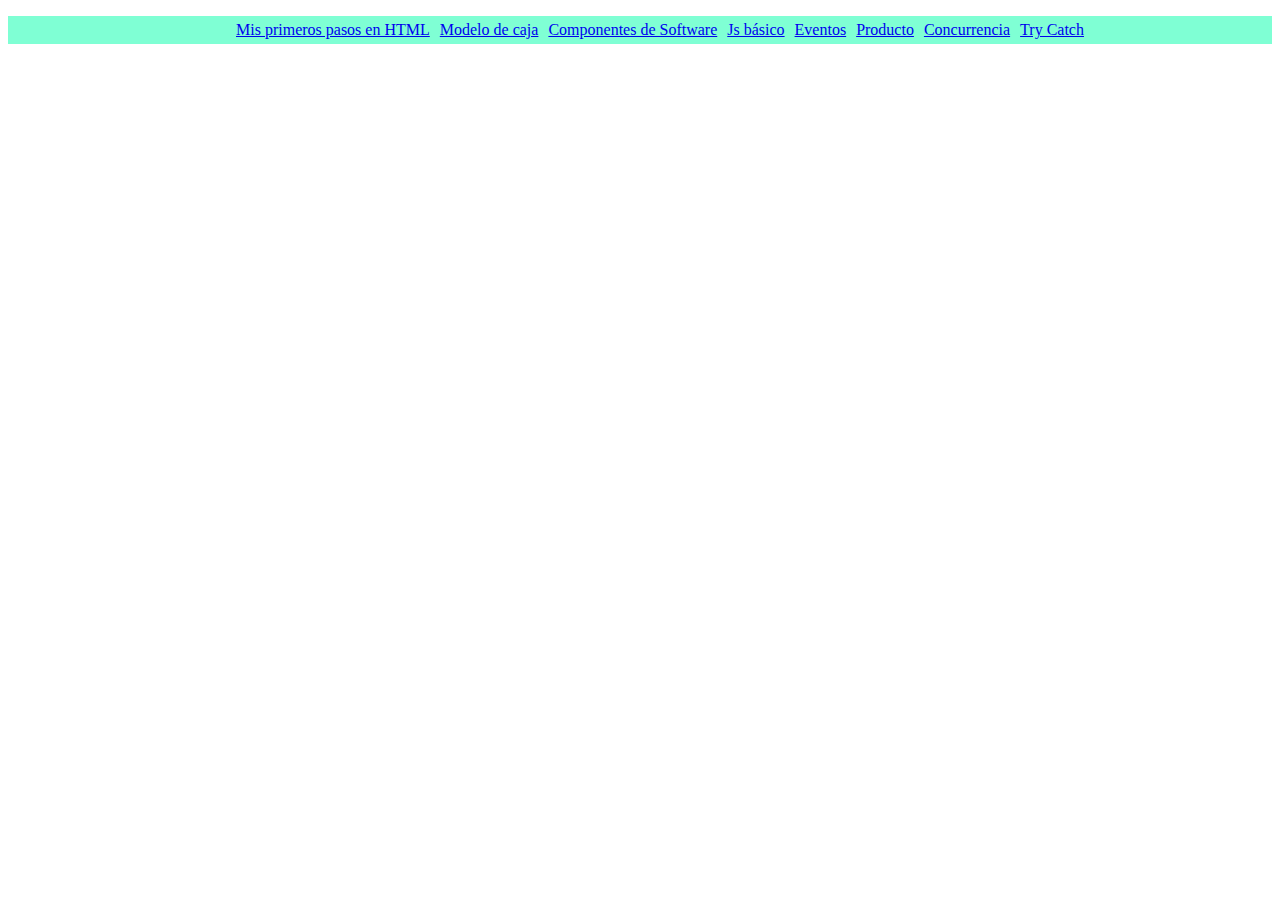
<file: index.html>
<!DOCTYPE html>
<html lang="es">
<head>
    <meta charset="UTF-8">
    <meta name="viewport" content="width=device-width, initial-scale=1.0">
    <title>Document</title> 
    <link rel="stylesheet" href="css/style.css">
</head>
<body>
    <section id="main">
        <ul id="nav">
            <li class="opcion"><a href="pages/primerosPasos.html">Mis primeros pasos en HTML</a></li>
            <li class="opcion"><a href="pages/caja.html">Modelo de caja</a></li>
            <li class="opcion"><a href="pages/componente.html">Componentes de Software</a></li> 
            <li class="opcion"><a href="pages/empezandoconjs.html">Js básico</a></li> 
            <li class="opcion"><a href="pages/eventos.html">Eventos</a></li> 
            <li class="opcion"><a href="pages/producto.html">Producto</a></li> 
            <li class="opcion"><a href="pages/concurrencia.html">Concurrencia</a></li> 
            <li class="opcion"><a href="pages/trycatch.html">Try Catch </a></li> 

        </ul>
    </section>
</body>
</html>
</file>
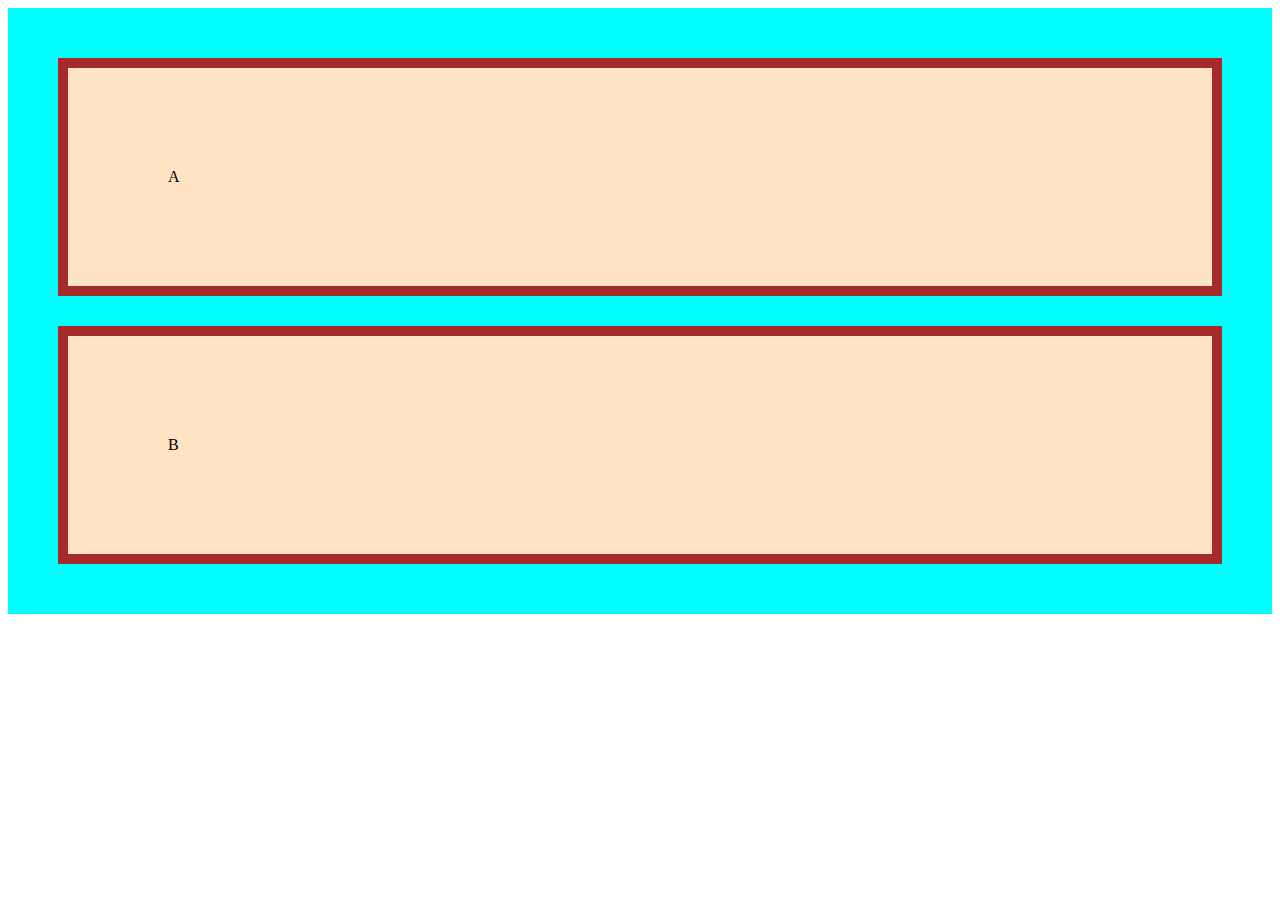
<file: pages/caja.html>
<!DOCTYPE html>
<html lang="es">
<head>
    <meta charset="UTF-8">
    <meta name="viewport" content="width=device-width, initial-scale=1.0">
    <title>Modelo de caja</title> 
    <link rel="stylesheet" href="../css/style.css">
</head>
<body>
    <div class="padre">
        <div class="hijo">A</div>
        <div class="hijo">B</div>
    </div>
</body>
</html>
</file>
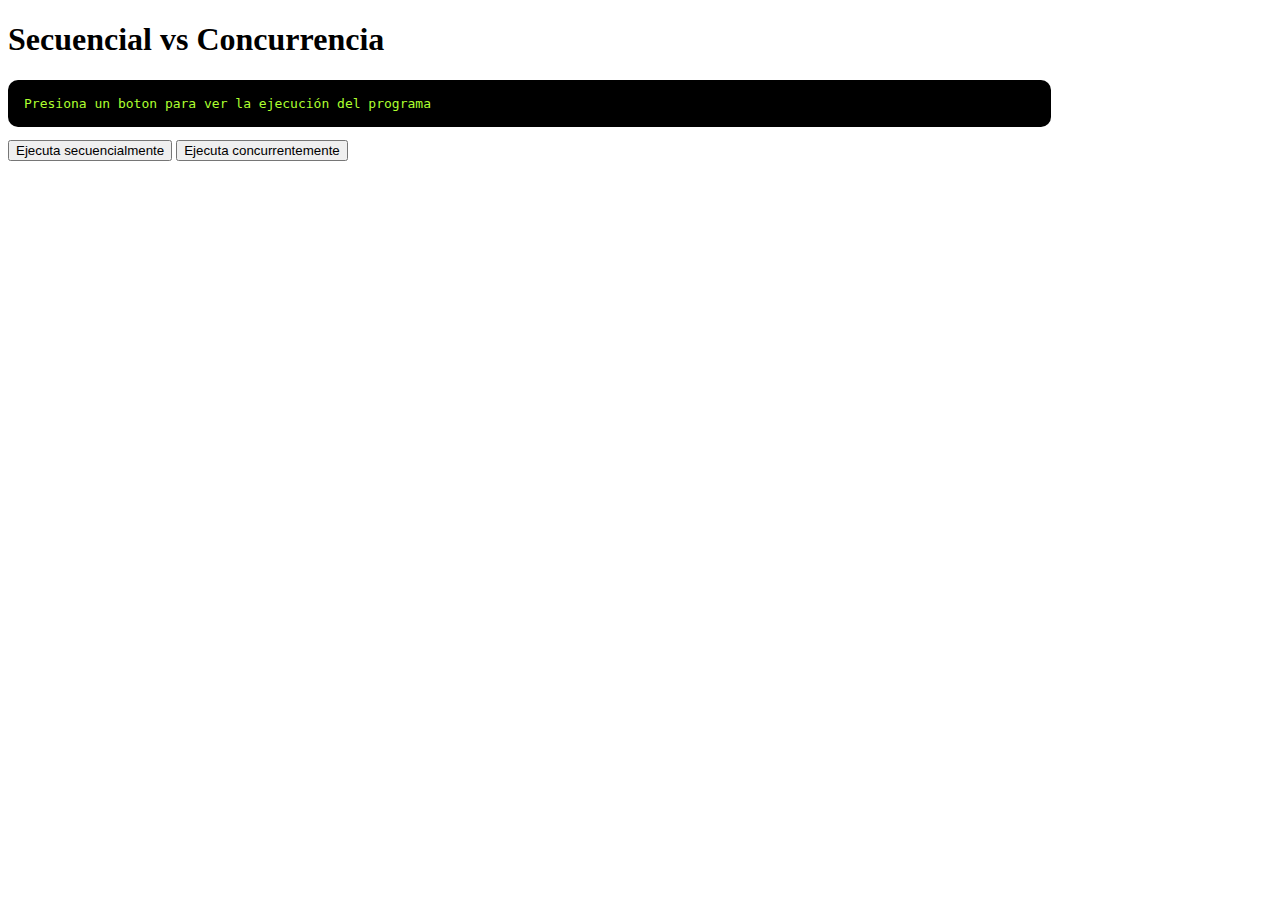
<file: pages/concurrencia.html>
<!DOCTYPE html>
<html lang="en">
<head>
    <meta charset="UTF-8">
    <meta name="viewport" content="width=device-width, initial-scale=1.0">
    <title>Concurrencia </title> 
    <link rel="stylesheet" href="../css/style.css">
</head>
<body>
    <h1>Secuencial vs Concurrencia</h1> 
    <pre id="output">Presiona un boton para ver la ejecución del programa </pre> 

    <button id="sec">Ejecuta secuencialmente</button> 
    <button id="conc">Ejecuta concurrentemente</button> 

    <script src="../js/js_concurrencia.js"></script>
</body>
</html>
</file>
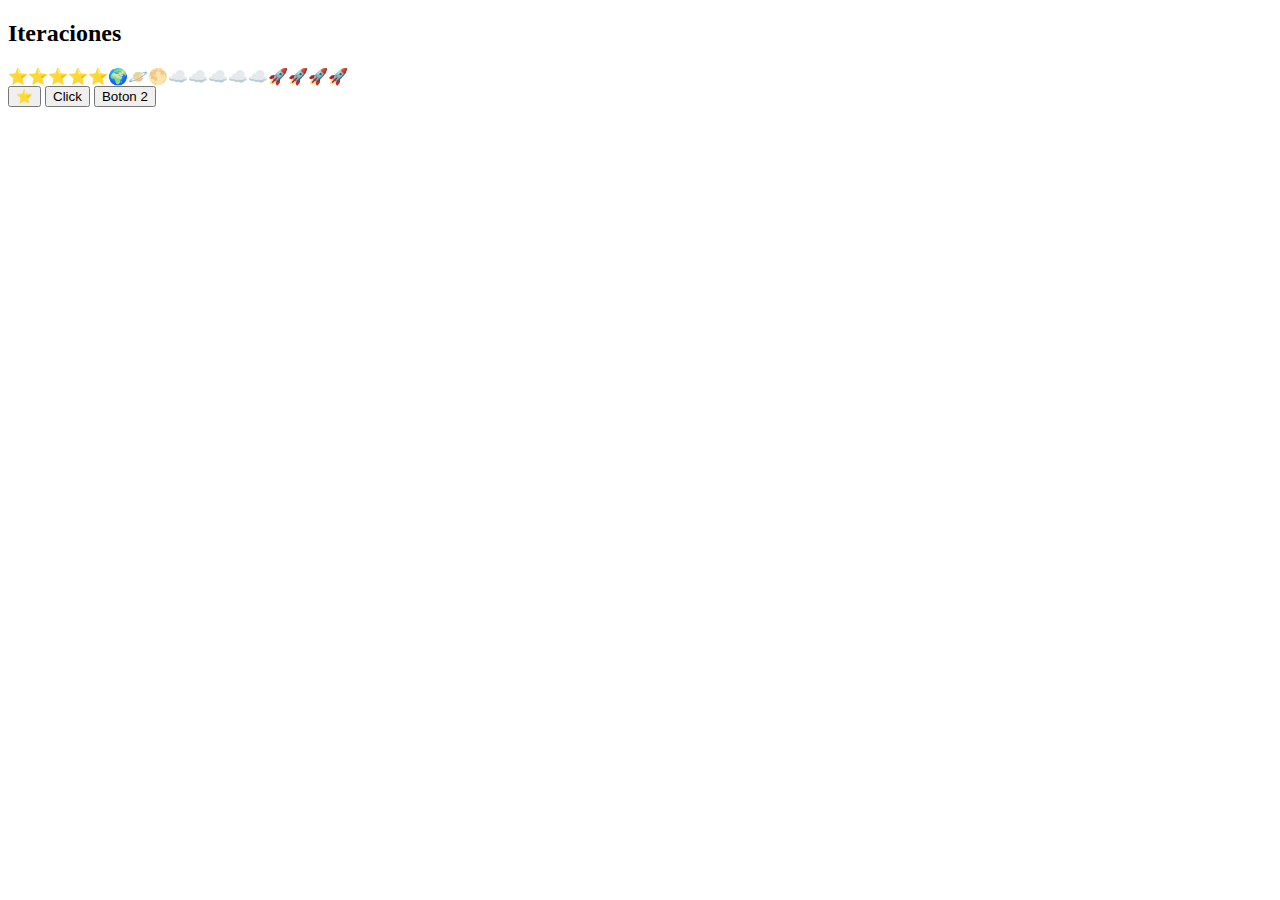
<file: pages/empezandoconjs.html>
<!DOCTYPE html>
<html lang="en">
<head>
    <meta charset="UTF-8">
    <meta name="viewport" content="width=device-width, initial-scale=1.0">
    <title>Primero pasos en JS</title>
</head>
<body> 
    <h2>Iteraciones </h2> 
    <div id="cielo"></div> 
    
    <button id ="btnEstrella">⭐</button>

    <button onclick="alert('Hola mundo en JS')">Click</button> 
    <button id="boton2">Boton 2</button> 

    <script>
        document.querySelector('#boton2').addEventListener('click',
            function(){
                alert('Hola mundo en botón 2')
            }
        )

    </script> 
    <script src="../js/script.js"></script> 
</body>
</html>
</file>
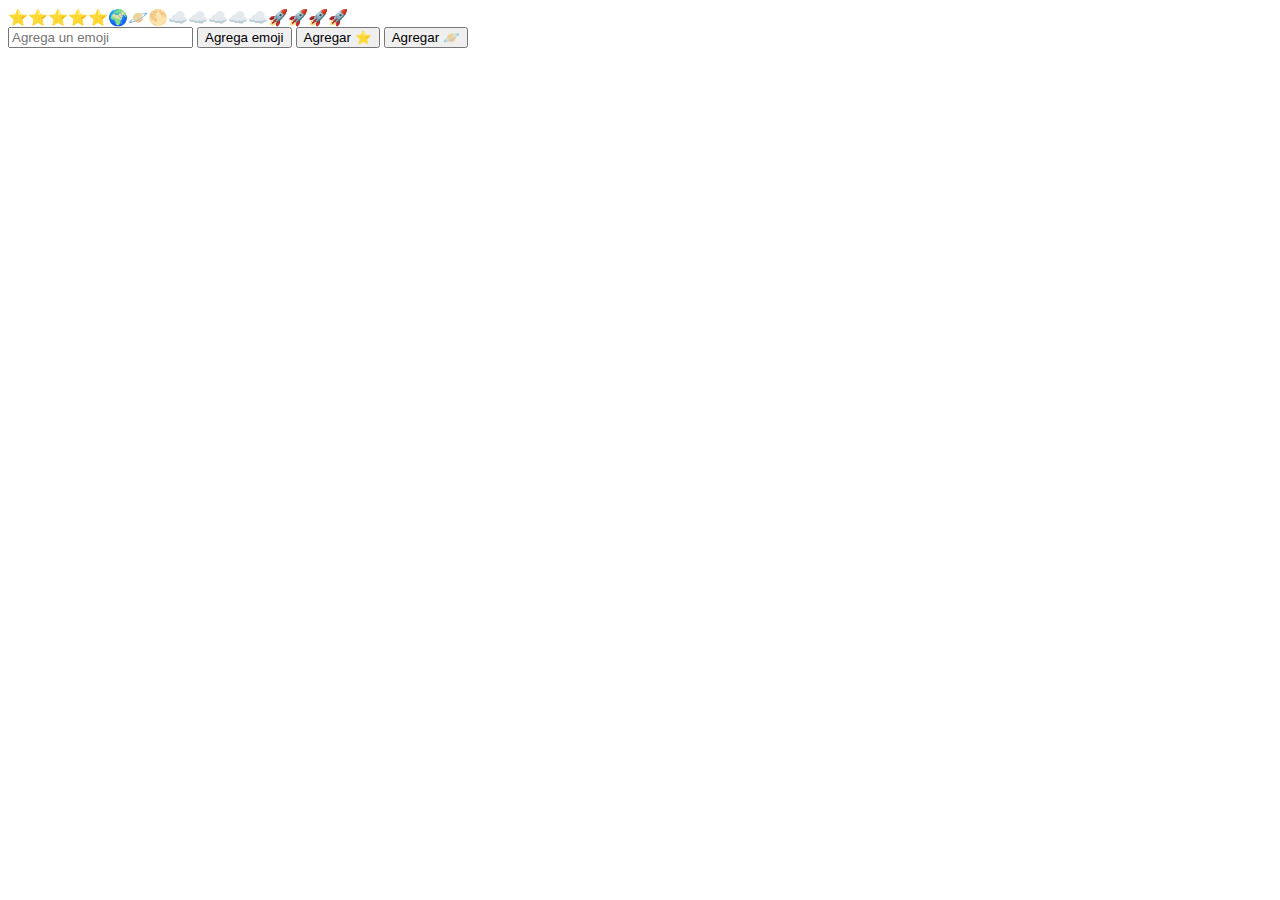
<file: pages/eventos.html>
<!DOCTYPE html>
<html lang="es">
<head>
    <meta charset="UTF-8">
    <meta name="viewport" content="width=device-width, initial-scale=1.0">
    <title>Ejemplos de eventos</title>
</head>
<body>
    <div id="cielo"></div> 

    <input type="text" id="inputEmoji" placeholder="Agrega un emoji">
    <button id="btnAgregarEmoji">Agrega emoji</button>

    <button id="btnEstrella">Agregar ⭐</button> 
    <button id="btnPlaneta">Agregar 🪐</button> 


    <script src="../js/script.js"></script> 
</body>
</html>
</file>
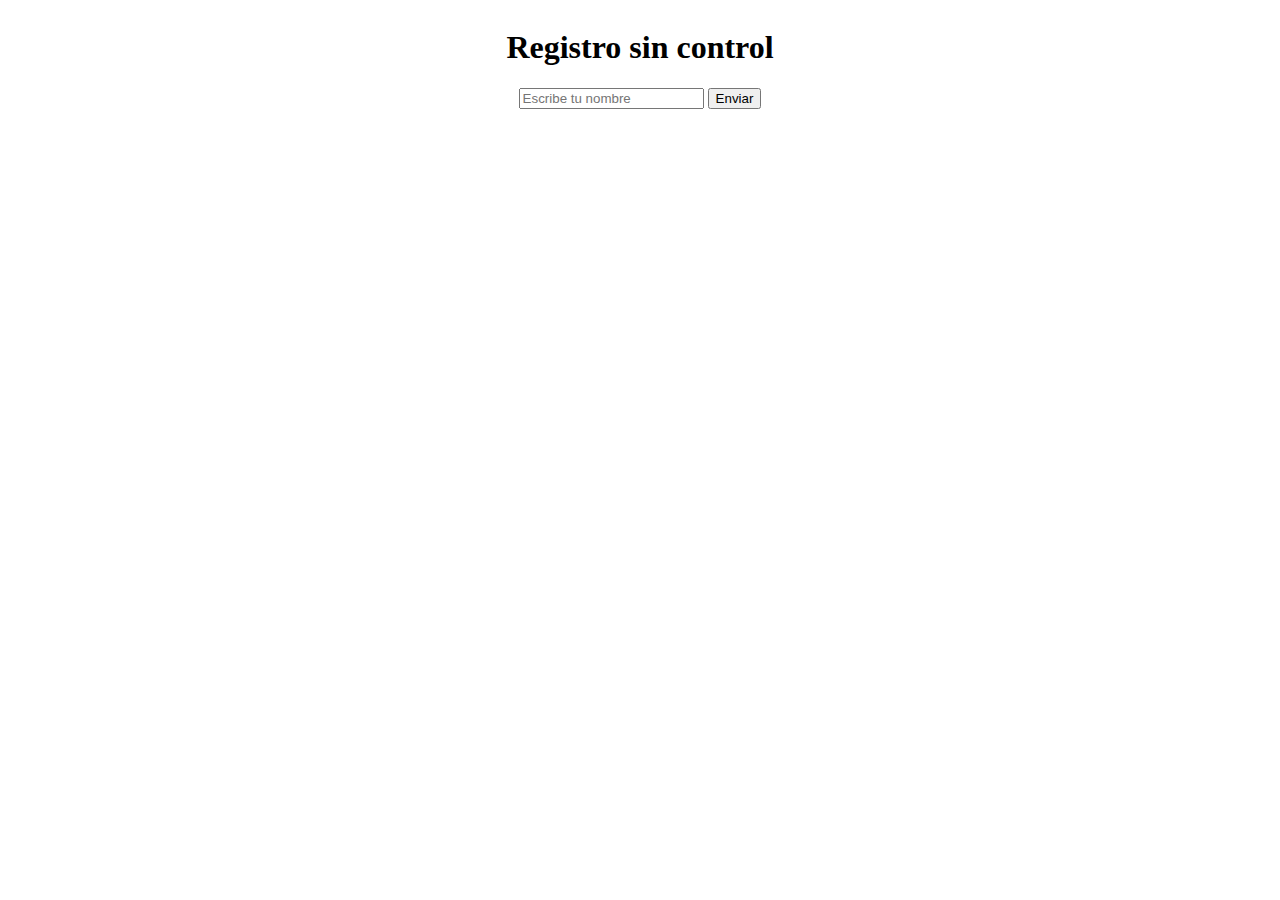
<file: pages/trycatch.html>
<!DOCTYPE html>
<html lang="en">
<head>
    <meta charset="UTF-8">
    <meta name="viewport" content="width=device-width, initial-scale=1.0">
    <title>Try catch</title> 
    <link rel="stylesheet" href="../css/style.css">
</head>
<body id="bodyTry">
    <h1>Registro sin control </h1> 

    <form id="form">
        <input type="text" id="nombre" placeholder="Escribe tu nombre"> 
        <button type="submit">Enviar</button> 
    </form> 

    <p id="mensaje"></p> 
    <script src="../js/js_trycatch.js"></script>
</body>
</html>
</file>
<file: css/style.css>
#nav{
    display: flex; 
    flex-wrap: wrap; 
    justify-content: center; 
    list-style: none; 
    background-color: aquamarine;
} 
#nav li{
    margin: 5px; 
    padding: 10 px 15px;
} 

#nav li:hover{
    background-color: blanchedalmond;
}

#nav{
    text-decoration: none;
} 

/* modelo de caja */ 
.padre{
    background-color: aqua; 
    padding: 20px; 
} 
.hijo{
    background-color: bisque; 
    padding: 100px; 
    border: 10px solid brown; 
    margin: 30px;
} 

/* Componente */ 
#contenedor{
    display: flex; 
    flex-wrap: wrap; 
    justify-content: center; 
    background-color: brown; 
    gap: 1rem; 
} 
.card{
    width: 200px; 
    background-color: #fff; 
    border-radius: 10px; 
    text-align: center; 
    box-shadow: 0 4px 8px black;
} 
.card img{
    width: 100%; 
    border-radius: 8px; 
} 
.card p{
    color: #fff; 
    background-color: black;
} 

/* carrito*/ 
#carritoLista{
    list-style: none; 
    padding: 10px; 
    margin: 10px; 
    border: 5px solid greenyellow; 
    background-color: bisque; 

} 

/* concurrencia*/ 
pre{
    text-align: left; 
    background-color: black; 
    padding: 1rem; 
    border-radius: 10px; 
    width: 80%; 
    color: greenyellow; 
} 

/* try catch */
#bodyTry{
    display: flex; 
    flex-direction: column; 
    align-items: center;
} 
#mensaje{
    font-weight: bold; 
    color: aquamarine;
}
</file>
